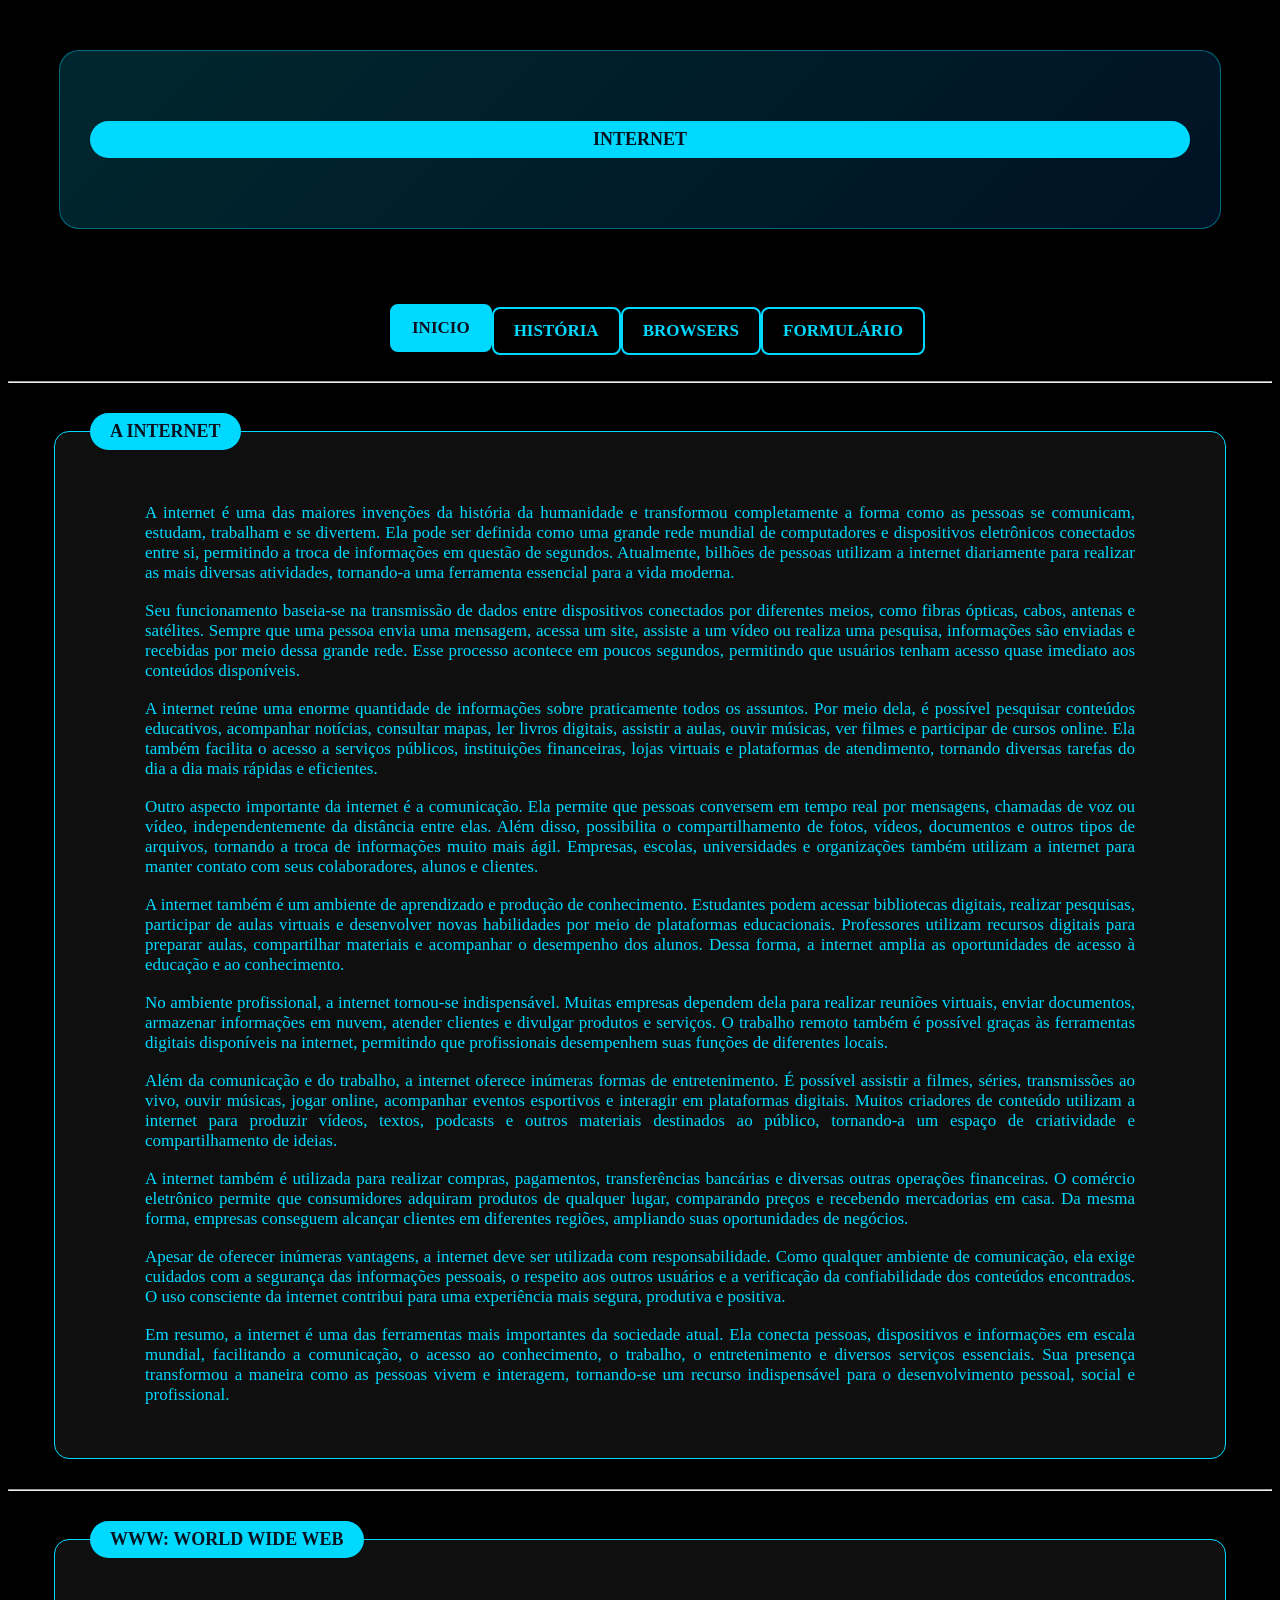
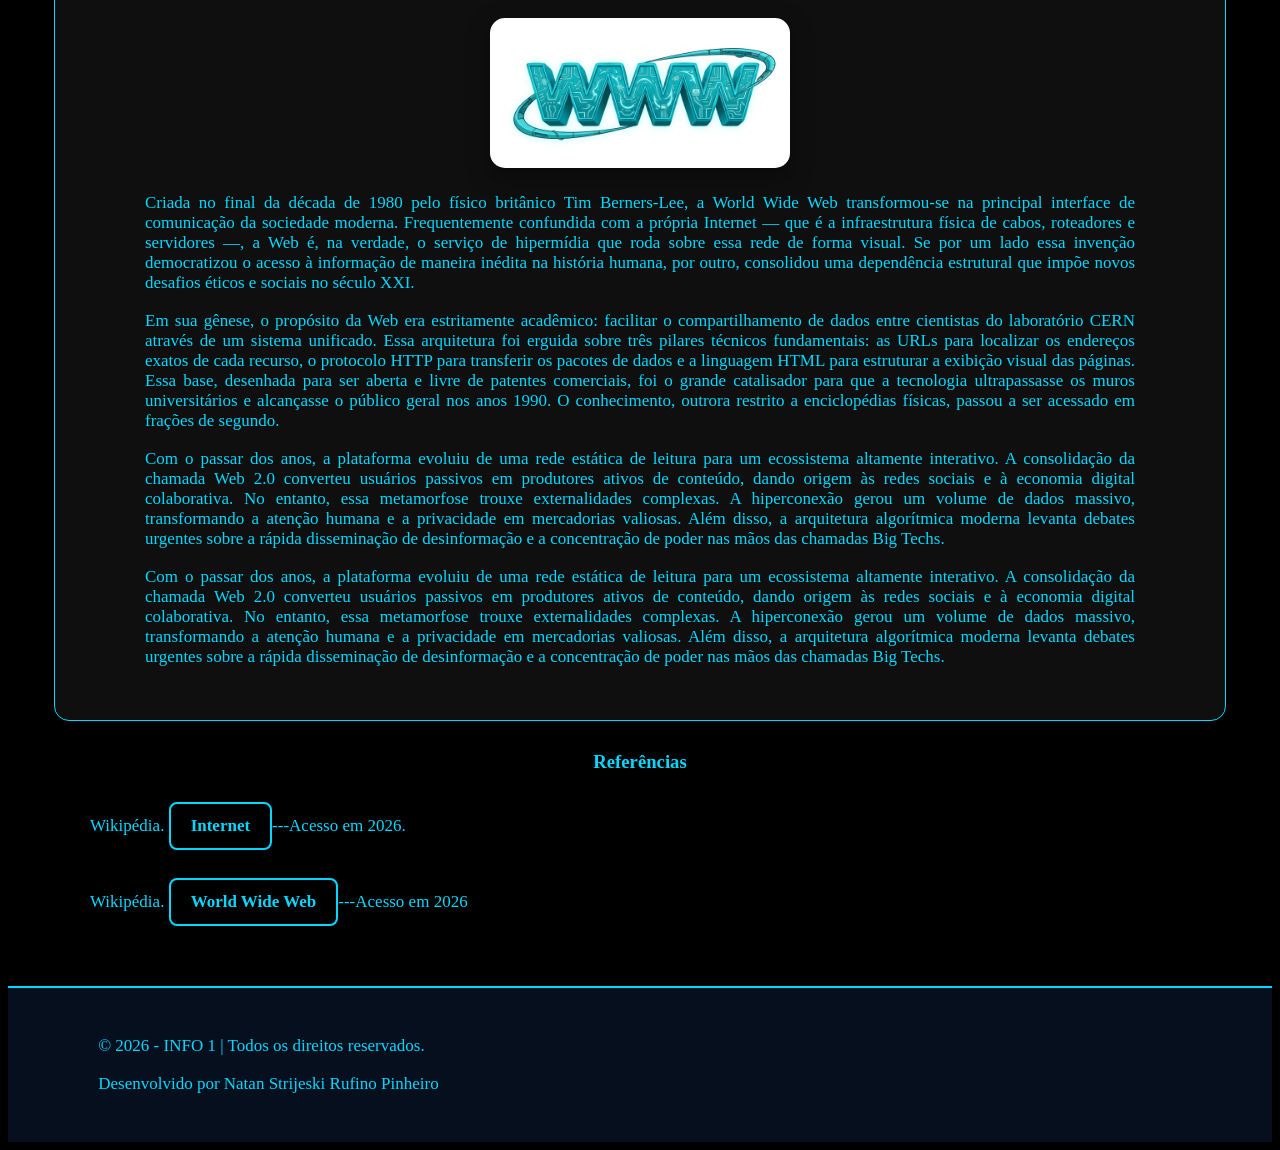
<file: index.html>
<!DOCTYPE html>
<html lang="pt-BR">

<head>
    <meta charset="UTF-8">
    <meta name="viewport" content="width=device-width, initial-scale=1.0">
    <title> O QUE É A INTERNET? </title>
    <link type='text/css' rel='stylesheet' href="style.css">
</head>

<body>
    <!DOCTYPE html>
    <html lang="pt-BR">

    <head>
        <meta charset="UTF-8">
        <meta name="viewport" content="width=device-width, initial-scale=1.0">

      
        <section class="hero">
            <legend> INTERNET </legend>
        </section>


        <div id="botoes">
        <p><a class=seleção href="index.html"> INICIO </a> </p>
        <p><a href="index_historia.html"> HISTÓRIA </a></p>
        <p><a href="index_browsers.html"> BROWSERS </a></p>
        <p><a href="index_forms.html"> FORMULÁRIO</a>
    </div>



            <hr>
        <fieldset>
            <legend> A INTERNET</legend>

            <p>
                A internet é uma das maiores invenções da história da humanidade e transformou completamente a forma
                como as
                pessoas se comunicam, estudam, trabalham e se divertem. Ela pode ser definida como uma grande rede
                mundial de
                computadores e dispositivos eletrônicos conectados entre si, permitindo a troca de informações em
                questão de
                segundos. Atualmente, bilhões de pessoas utilizam a internet diariamente para realizar as mais diversas
                atividades, tornando-a uma ferramenta essencial para a vida moderna.
            </p>

            <p>
                Seu funcionamento baseia-se na transmissão de dados entre dispositivos conectados por diferentes meios,
                como
                fibras ópticas, cabos, antenas e satélites. Sempre que uma pessoa envia uma mensagem, acessa um site,
                assiste a
                um vídeo ou realiza uma pesquisa, informações são enviadas e recebidas por meio dessa grande rede. Esse
                processo
                acontece em poucos segundos, permitindo que usuários tenham acesso quase imediato aos conteúdos
                disponíveis.
            </p>

            <p>
                A internet reúne uma enorme quantidade de informações sobre praticamente todos os assuntos. Por meio
                dela, é
                possível pesquisar conteúdos educativos, acompanhar notícias, consultar mapas, ler livros digitais,
                assistir a
                aulas, ouvir músicas, ver filmes e participar de cursos online. Ela também facilita o acesso a serviços
                públicos, instituições financeiras, lojas virtuais e plataformas de atendimento, tornando diversas
                tarefas do
                dia a dia mais rápidas e eficientes.
            </p>

            <p>
                Outro aspecto importante da internet é a comunicação. Ela permite que pessoas conversem em tempo real
                por
                mensagens, chamadas de voz ou vídeo, independentemente da distância entre elas. Além disso, possibilita
                o
                compartilhamento de fotos, vídeos, documentos e outros tipos de arquivos, tornando a troca de
                informações muito
                mais ágil. Empresas, escolas, universidades e organizações também utilizam a internet para manter
                contato com
                seus colaboradores, alunos e clientes.
            </p>

            <p>
                A internet também é um ambiente de aprendizado e produção de conhecimento. Estudantes podem acessar
                bibliotecas
                digitais, realizar pesquisas, participar de aulas virtuais e desenvolver novas habilidades por meio de
                plataformas educacionais. Professores utilizam recursos digitais para preparar aulas, compartilhar
                materiais e
                acompanhar o desempenho dos alunos. Dessa forma, a internet amplia as oportunidades de acesso à educação
                e ao
                conhecimento.
            </p>

            <p>
                No ambiente profissional, a internet tornou-se indispensável. Muitas empresas dependem dela para
                realizar
                reuniões virtuais, enviar documentos, armazenar informações em nuvem, atender clientes e divulgar
                produtos e
                serviços. O trabalho remoto também é possível graças às ferramentas digitais disponíveis na internet,
                permitindo
                que profissionais desempenhem suas funções de diferentes locais.
            </p>
            <p>
                Além da comunicação e do trabalho, a internet oferece inúmeras formas de entretenimento. É possível
                assistir a
                filmes, séries, transmissões ao vivo, ouvir músicas, jogar online, acompanhar eventos esportivos e
                interagir em
                plataformas digitais. Muitos criadores de conteúdo utilizam a internet para produzir vídeos, textos,
                podcasts e
                outros materiais destinados ao público, tornando-a um espaço de criatividade e compartilhamento de
                ideias.
            </p>

            <p>
                A internet também é utilizada para realizar compras, pagamentos, transferências bancárias e diversas
                outras
                operações financeiras. O comércio eletrônico permite que consumidores adquiram produtos de qualquer
                lugar,
                comparando preços e recebendo mercadorias em casa. Da mesma forma, empresas conseguem alcançar clientes
                em
                diferentes regiões, ampliando suas oportunidades de negócios.
            </p>
            <p>
                Apesar de oferecer inúmeras vantagens, a internet deve ser utilizada com responsabilidade. Como qualquer
                ambiente
                de comunicação, ela exige cuidados com a segurança das informações pessoais, o respeito aos outros
                usuários e a
                verificação da confiabilidade dos conteúdos encontrados. O uso consciente da internet contribui para uma
                experiência mais segura, produtiva e positiva.
            </p>
            <p>
                Em resumo, a internet é uma das ferramentas mais importantes da sociedade atual. Ela conecta pessoas,
                dispositivos e informações em escala mundial, facilitando a comunicação, o acesso ao conhecimento, o
                trabalho, o
                entretenimento e diversos serviços essenciais. Sua presença transformou a maneira como as pessoas vivem
                e
                interagem, tornando-se um recurso indispensável para o desenvolvimento pessoal, social e profissional.
            </p>
        </fieldset>
       
            <hr>
        <fieldset>
            <legend>WWW: WORLD WIDE WEB</legend>
        <p> <img src="imagens/www.jpg" width="300" height="250" </center> </p>

        <p>
            Criada no final da década de 1980 pelo físico britânico Tim Berners-Lee, a World Wide Web transformou-se na principal interface de comunicação da sociedade moderna. Frequentemente confundida com a própria Internet — que é a infraestrutura física de cabos, roteadores e servidores —, a Web é, na verdade, o serviço de hipermídia que roda sobre essa rede de forma visual. Se por um lado essa invenção democratizou o acesso à informação de maneira inédita na história humana, por outro, consolidou uma dependência estrutural que impõe novos desafios éticos e sociais no século XXI.
        </p>

        <p>
            Em sua gênese, o propósito da Web era estritamente acadêmico: facilitar o compartilhamento de dados entre cientistas do laboratório CERN através de um sistema unificado. Essa arquitetura foi erguida sobre três pilares técnicos fundamentais: as URLs para localizar os endereços exatos de cada recurso, o protocolo HTTP para transferir os pacotes de dados e a linguagem HTML para estruturar a exibição visual das páginas. Essa base, desenhada para ser aberta e livre de patentes comerciais, foi o grande catalisador para que a tecnologia ultrapassasse os muros universitários e alcançasse o público geral nos anos 1990. O conhecimento, outrora restrito a enciclopédias físicas, passou a ser acessado em frações de segundo.
        </p>

        <p>
            Com o passar dos anos, a plataforma evoluiu de uma rede estática de leitura para um ecossistema altamente interativo. A consolidação da chamada Web 2.0 converteu usuários passivos em produtores ativos de conteúdo, dando origem às redes sociais e à economia digital colaborativa. No entanto, essa metamorfose trouxe externalidades complexas. A hiperconexão gerou um volume de dados massivo, transformando a atenção humana e a privacidade em mercadorias valiosas. Além disso, a arquitetura algorítmica moderna levanta debates urgentes sobre a rápida disseminação de desinformação e a concentração de poder nas mãos das chamadas Big Techs.
        </p>

    <p>
    Com o passar dos anos, a plataforma evoluiu de uma rede estática de leitura para um ecossistema altamente interativo. A consolidação da chamada Web 2.0 converteu usuários passivos em produtores ativos de conteúdo, dando origem às redes sociais e à economia digital colaborativa. No entanto, essa metamorfose trouxe externalidades complexas. A hiperconexão gerou um volume de dados massivo, transformando a atenção humana e a privacidade em mercadorias valiosas. Além disso, a arquitetura algorítmica moderna levanta debates urgentes sobre a rápida disseminação de desinformação e a concentração de poder nas mãos das chamadas Big Techs.
    </p>

        </fieldset>
        <h3>Referências</h3>

        <p>Wikipédia. <a href="https://pt.wikipedia.org/wiki/Internet" target="_blank">Internet</a>---Acesso em 2026. </p>
        <p> Wikipédia. <a href="https://pt.wikipedia.org/wiki/World_Wide_Web" target="_blank"> World Wide Web</a>---Acesso em 2026 </p>

<footer>
    <p>© 2026 - INFO 1 | Todos os direitos reservados.</p>
    <p>Desenvolvido por Natan Strijeski Rufino Pinheiro</p>
</footer>

</body>
</html>
</file>
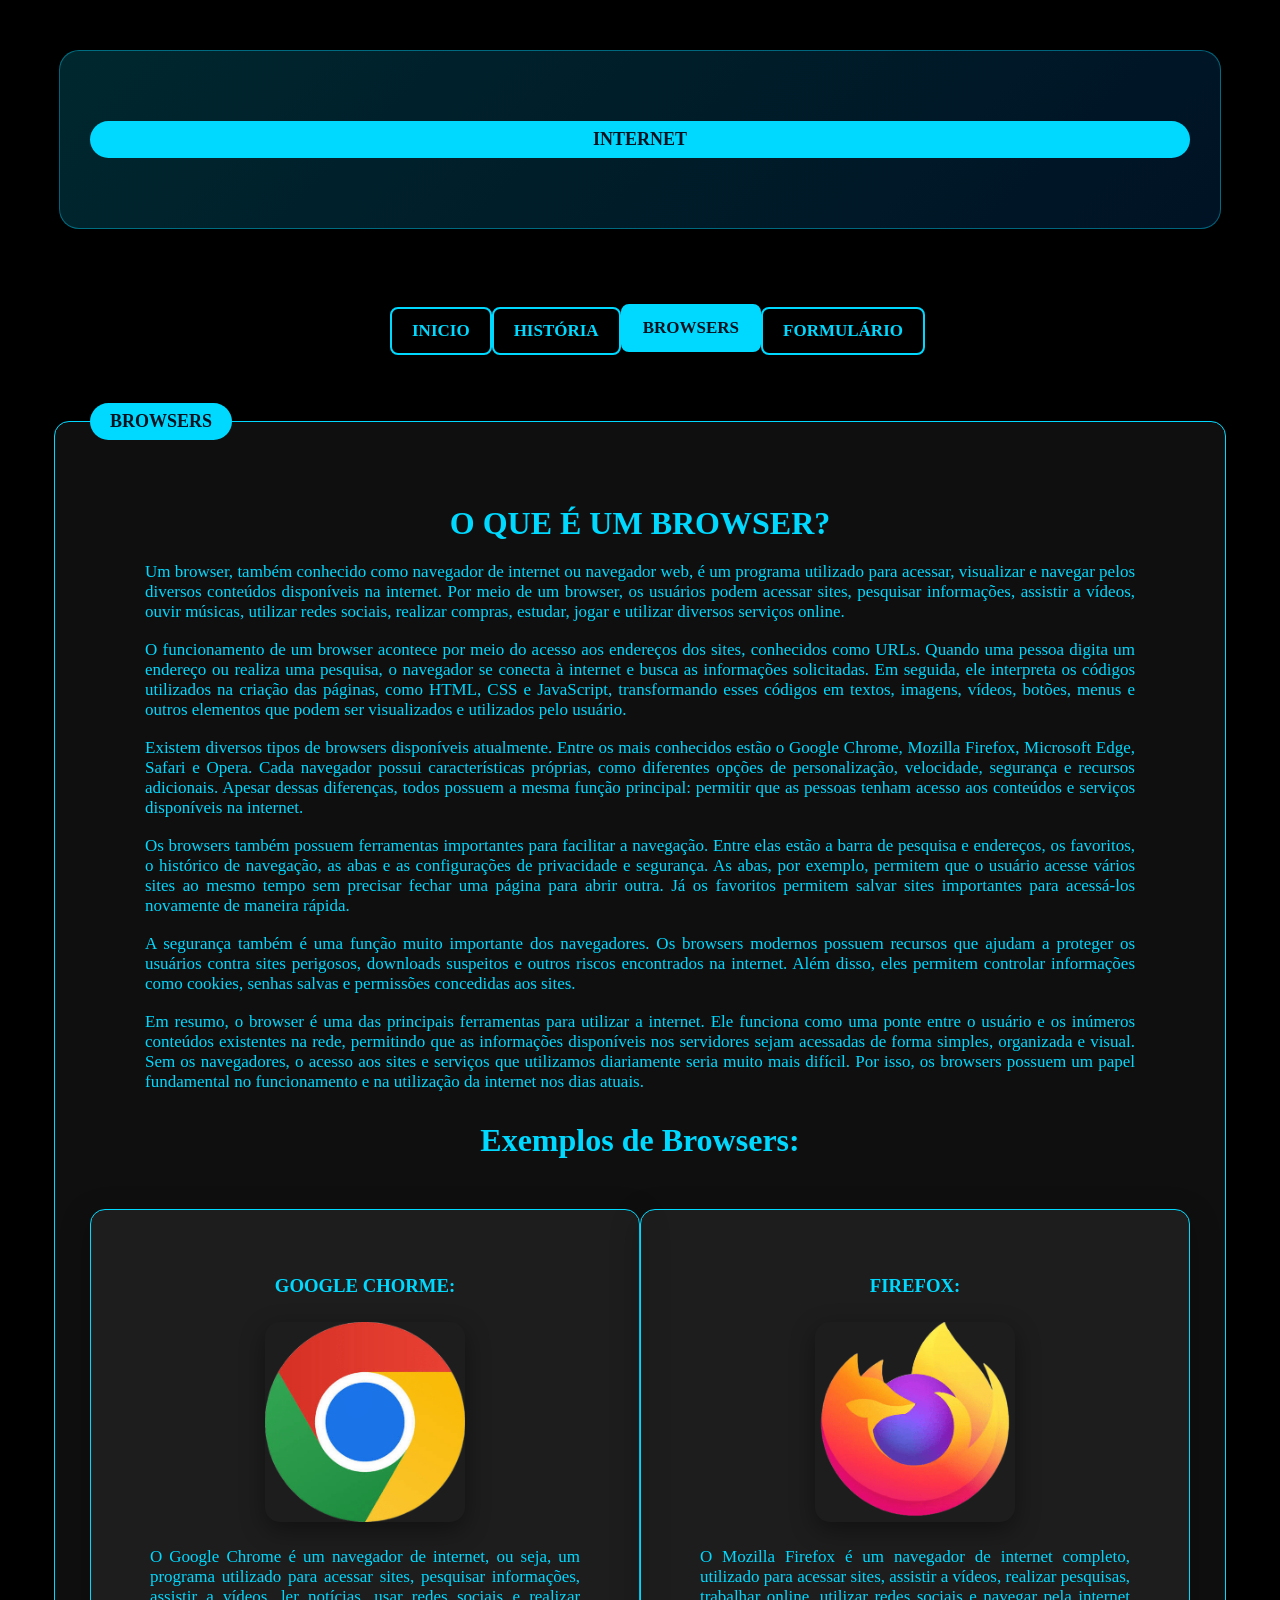
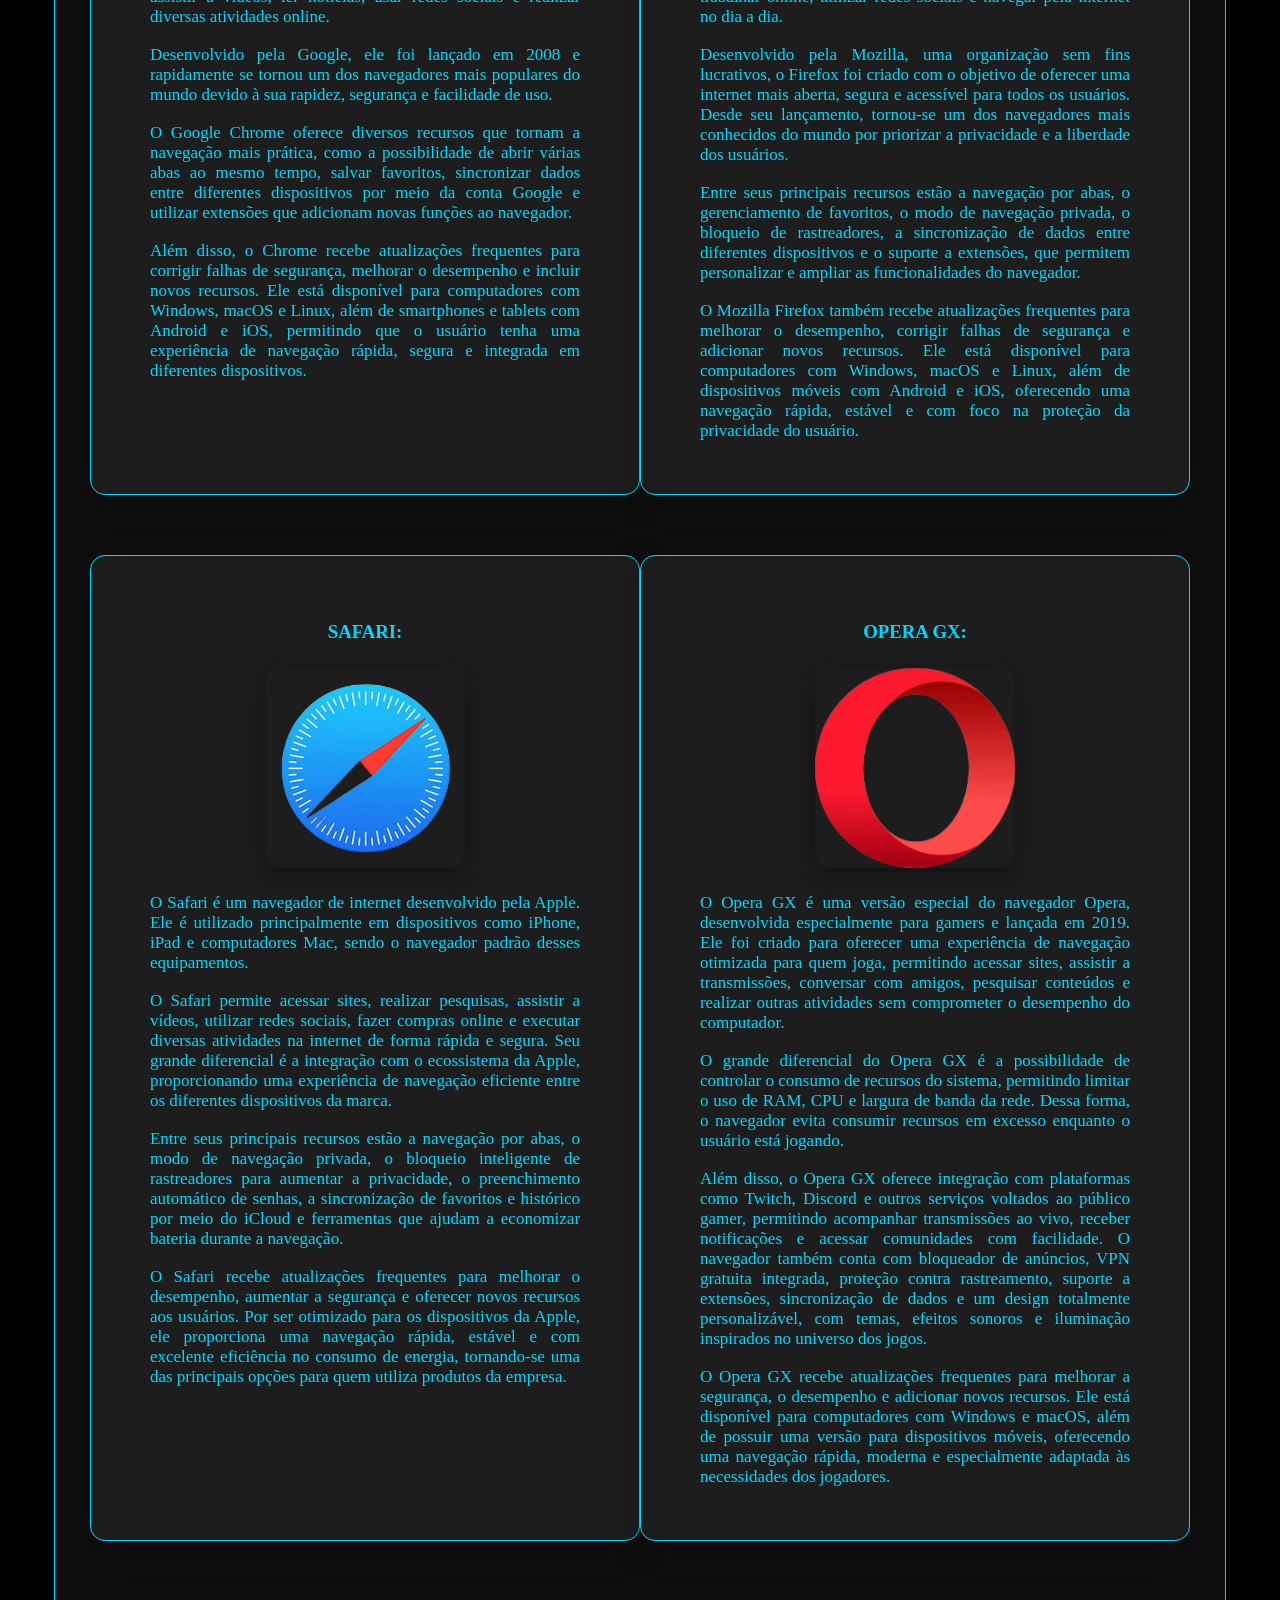
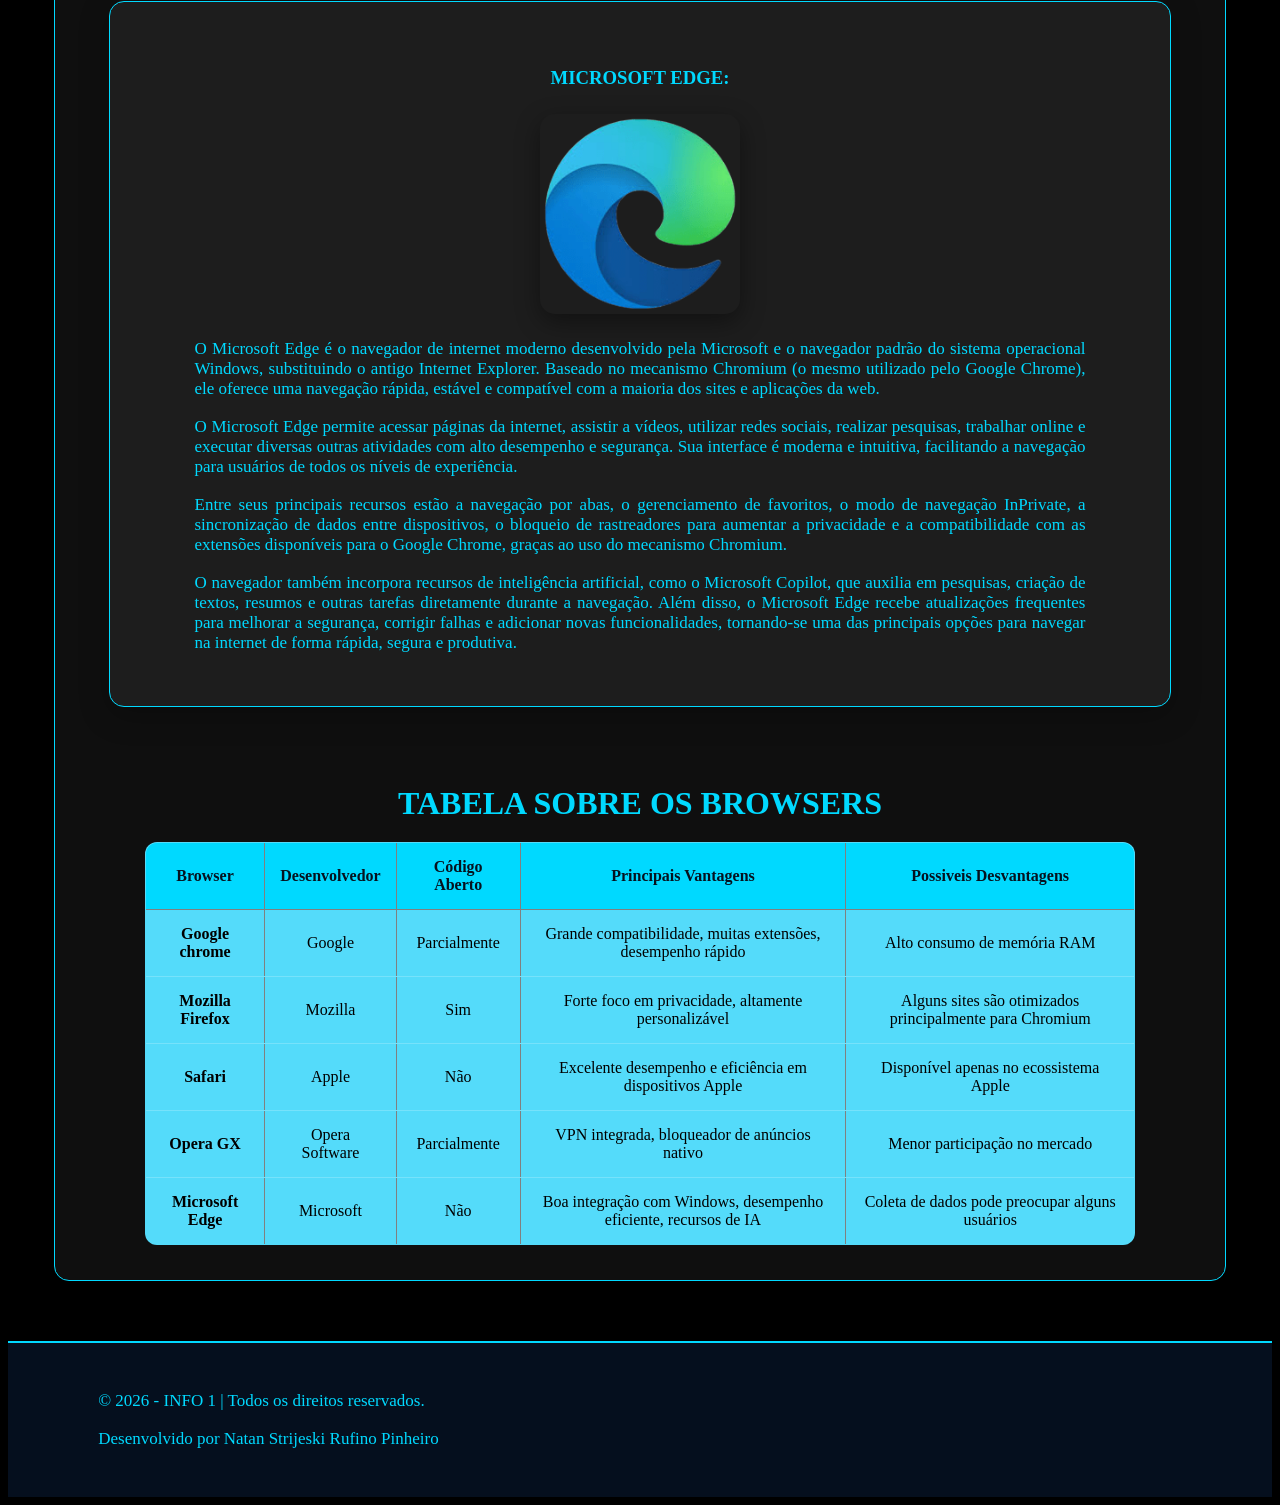
<file: index_browsers.html>
<!DOCTYPE html>
<html lang="pt-BR">

<head>
    <meta charset="UTF-8">
    <meta name="viewport" content="width=device-width, initial-scale=1.0">
    <title> Internet </title>
    <link type='text/css' rel='stylesheet' href="style.css">
</head>

<body>


    <section class="hero">
        <legend> INTERNET</legend>
    </section>


    <div id="botoes">
        <p><a href="index.html"> INICIO </a> </p>
        <p><a href="index_historia.html"> HISTÓRIA </a></p>
        <p><a class=seleção href="index_browsers.html"> BROWSERS </a></p>
        <p><a href="index_forms.html"> FORMULÁRIO</a>
    </div>

    <fieldset>
        <legend>BROWSERS</legend>

        <h1> O QUE É UM BROWSER?</h1>

        <p>
            Um browser, também conhecido como navegador de internet ou navegador web, é um programa utilizado para
            acessar, visualizar e navegar pelos diversos conteúdos disponíveis na internet. Por meio de um browser, os
            usuários podem acessar sites, pesquisar informações, assistir a vídeos, ouvir músicas, utilizar redes
            sociais, realizar compras, estudar, jogar e utilizar diversos serviços online.
        </p>

        <p>
            O funcionamento de um browser acontece por meio do acesso aos endereços dos sites, conhecidos como URLs.
            Quando uma pessoa digita um endereço ou realiza uma pesquisa, o navegador se conecta à internet e busca as
            informações solicitadas. Em seguida, ele interpreta os códigos utilizados na criação das páginas, como HTML,
            CSS e JavaScript, transformando esses códigos em textos, imagens, vídeos, botões, menus e outros elementos
            que podem ser visualizados e utilizados pelo usuário.
        </p>

        <p>
            Existem diversos tipos de browsers disponíveis atualmente. Entre os mais conhecidos estão o Google Chrome,
            Mozilla Firefox, Microsoft Edge, Safari e Opera. Cada navegador possui características próprias, como
            diferentes opções de personalização, velocidade, segurança e recursos adicionais. Apesar dessas diferenças,
            todos possuem a mesma função principal: permitir que as pessoas tenham acesso aos conteúdos e serviços
            disponíveis na internet.
        </p>

        <p>
            Os browsers também possuem ferramentas importantes para facilitar a navegação. Entre elas estão a barra de
            pesquisa e endereços, os favoritos, o histórico de navegação, as abas e as configurações de privacidade e
            segurança. As abas, por exemplo, permitem que o usuário acesse vários sites ao mesmo tempo sem precisar
            fechar uma página para abrir outra. Já os favoritos permitem salvar sites importantes para acessá-los
            novamente de maneira rápida.
        </p>

        <p>
            A segurança também é uma função muito importante dos navegadores. Os browsers modernos possuem recursos que
            ajudam a proteger os usuários contra sites perigosos, downloads suspeitos e outros riscos encontrados na
            internet. Além disso, eles permitem controlar informações como cookies, senhas salvas e permissões
            concedidas aos sites.
        </p>

        <p>
            Em resumo, o browser é uma das principais ferramentas para utilizar a internet. Ele funciona como uma ponte
            entre o usuário e os inúmeros conteúdos existentes na rede, permitindo que as informações disponíveis nos
            servidores sejam acessadas de forma simples, organizada e visual. Sem os navegadores, o acesso aos sites e
            serviços que utilizamos diariamente seria muito mais difícil. Por isso, os browsers possuem um papel
            fundamental no funcionamento e na utilização da internet nos dias atuais.
        </p>
        <h1> Exemplos de Browsers:</h1>

        <div class="cards">
            <fieldset>
                <h3> GOOGLE CHORME:</h3>

                <p> <img src="imagens/chrome.png" width="200" height="200"> </img> </p>

                <p>
                    O Google Chrome é um navegador de internet, ou seja, um programa utilizado para acessar sites,
                    pesquisar
                    informações, assistir a vídeos, ler notícias, usar redes sociais e realizar diversas atividades
                    online.
                    <br>
                <p>
                    Desenvolvido pela Google, ele foi lançado em 2008 e rapidamente se tornou um dos navegadores mais
                    populares
                    do mundo devido à sua rapidez, segurança e facilidade de uso.
                </p>

                <p>
                    O Google Chrome oferece diversos recursos que tornam a navegação mais prática, como a possibilidade
                    de abrir
                    várias abas ao mesmo tempo, salvar favoritos, sincronizar dados entre diferentes dispositivos por
                    meio da
                    conta Google e utilizar extensões que adicionam novas funções ao navegador.
                </p>
                <p>
                    Além disso, o Chrome recebe atualizações frequentes para corrigir falhas de segurança, melhorar o
                    desempenho
                    e incluir novos recursos. Ele está disponível para computadores com Windows, macOS e Linux, além de
                    smartphones e tablets com Android e iOS, permitindo que o usuário tenha uma experiência de navegação
                    rápida,
                    segura e integrada em diferentes dispositivos.

                </p>
            </fieldset>


            <fieldset>
                <h3> FIREFOX: </h3>

                <p> <img src="imagens/firefox.png" width="200" height="200"> </img> </p>
                <p>
                    O Mozilla Firefox é um navegador de internet completo, utilizado para acessar sites, assistir a
                    vídeos,
                    realizar pesquisas, trabalhar online, utilizar redes sociais e navegar pela internet no dia a dia.
                </p>
                <p>
                    Desenvolvido pela Mozilla, uma organização sem fins lucrativos, o Firefox foi criado com o objetivo
                    de
                    oferecer uma internet mais aberta, segura e acessível para todos os usuários. Desde seu lançamento,
                    tornou-se um dos navegadores mais conhecidos do mundo por priorizar a privacidade e a liberdade dos
                    usuários.</p>
                <p>
                    Entre seus principais recursos estão a navegação por abas, o gerenciamento de favoritos, o modo de
                    navegação
                    privada, o bloqueio de rastreadores, a sincronização de dados entre diferentes dispositivos e o
                    suporte a
                    extensões, que permitem personalizar e ampliar as funcionalidades do navegador.</p>
                <p>
                    O Mozilla Firefox também recebe atualizações frequentes para melhorar o desempenho, corrigir falhas
                    de
                    segurança e adicionar novos recursos. Ele está disponível para computadores com Windows, macOS e
                    Linux, além
                    de dispositivos móveis com Android e iOS, oferecendo uma navegação rápida, estável e com foco na
                    proteção da
                    privacidade do usuário.

                </p>
            </fieldset>
            </div>
            <div class="cards">
            <fieldset>
                <h3> SAFARI:</h3>

                <p> <img src="imagens/safari.png" width="200" height="200"> </img> </p>

                <p>
                    O Safari é um navegador de internet desenvolvido pela Apple. Ele é utilizado principalmente em
                    dispositivos
                    como iPhone, iPad e computadores Mac, sendo o navegador padrão desses equipamentos.
                <p>
                    O Safari permite acessar sites, realizar pesquisas, assistir a vídeos, utilizar redes sociais, fazer
                    compras
                    online e executar diversas atividades na internet de forma rápida e segura. Seu grande diferencial é
                    a
                    integração com o ecossistema da Apple, proporcionando uma experiência de navegação eficiente entre
                    os
                    diferentes dispositivos da marca.
                <p>
                    Entre seus principais recursos estão a navegação por abas, o modo de navegação privada, o bloqueio
                    inteligente de rastreadores para aumentar a privacidade, o preenchimento automático de senhas, a
                    sincronização de favoritos e histórico por meio do iCloud e ferramentas que ajudam a economizar
                    bateria
                    durante a navegação.
                <p>
                    O Safari recebe atualizações frequentes para melhorar o desempenho, aumentar a segurança e oferecer
                    novos
                    recursos aos usuários. Por ser otimizado para os dispositivos da Apple, ele proporciona uma
                    navegação
                    rápida, estável e com excelente eficiência no consumo de energia, tornando-se uma das principais
                    opções para
                    quem utiliza produtos da empresa.
                </p>
                </p>
            </fieldset>

            <fieldset>
                <h3> OPERA GX: </h3>

                <p> <img src="imagens/operaGX.png" width="200" height="200"> </img> </p>
                <p>
                    O Opera GX é uma versão especial do navegador Opera, desenvolvida especialmente para gamers e
                    lançada em
                    2019. Ele foi criado para oferecer uma experiência de navegação otimizada para quem joga, permitindo
                    acessar
                    sites, assistir a transmissões, conversar com amigos, pesquisar conteúdos e realizar outras
                    atividades sem
                    comprometer o desempenho do computador.
                <p>
                    O grande diferencial do Opera GX é a possibilidade de controlar o consumo de recursos do sistema,
                    permitindo
                    limitar o uso de RAM, CPU e largura de banda da rede. Dessa forma, o navegador evita consumir
                    recursos em
                    excesso enquanto o usuário está jogando.
                <p>
                    Além disso, o Opera GX oferece integração com plataformas como Twitch, Discord e outros serviços
                    voltados ao
                    público gamer, permitindo acompanhar transmissões ao vivo, receber notificações e acessar
                    comunidades com
                    facilidade. O navegador também conta com bloqueador de anúncios, VPN gratuita integrada, proteção
                    contra
                    rastreamento, suporte a extensões, sincronização de dados e um design totalmente personalizável, com
                    temas,
                    efeitos sonoros e iluminação inspirados no universo dos jogos.
                <p>
                    O Opera GX recebe atualizações frequentes para melhorar a segurança, o desempenho e adicionar novos
                    recursos. Ele está disponível para computadores com Windows e macOS, além de possuir uma versão para
                    dispositivos móveis, oferecendo uma navegação rápida, moderna e especialmente adaptada às
                    necessidades dos
                    jogadores.
                </p>
            </fieldset>
</div>
<div class="cards">
            <fieldset>
                <h3> MICROSOFT EDGE:</h3>

                <p><img src="imagens/Microsoft Edge.png" width="200" height="200"> </img> </p>

                <p>
                    O Microsoft Edge é o navegador de internet moderno desenvolvido pela Microsoft e o navegador padrão
                    do
                    sistema operacional Windows, substituindo o antigo Internet Explorer. Baseado no mecanismo Chromium
                    (o mesmo
                    utilizado pelo Google Chrome), ele oferece uma navegação rápida, estável e compatível com a maioria
                    dos
                    sites e aplicações da web.
                <p>
                    O Microsoft Edge permite acessar páginas da internet, assistir a vídeos, utilizar redes sociais,
                    realizar
                    pesquisas, trabalhar online e executar diversas outras atividades com alto desempenho e segurança.
                    Sua
                    interface é moderna e intuitiva, facilitando a navegação para usuários de todos os níveis de
                    experiência.
                <p>
                    Entre seus principais recursos estão a navegação por abas, o gerenciamento de favoritos, o modo de
                    navegação
                    InPrivate, a sincronização de dados entre dispositivos, o bloqueio de rastreadores para aumentar a
                    privacidade e a compatibilidade com as extensões disponíveis para o Google Chrome, graças ao uso do
                    mecanismo Chromium.
                <p>
                    O navegador também incorpora recursos de inteligência artificial, como o Microsoft Copilot, que
                    auxilia em
                    pesquisas, criação de textos, resumos e outras tarefas diretamente durante a navegação. Além disso,
                    o
                    Microsoft Edge recebe atualizações frequentes para melhorar a segurança, corrigir falhas e adicionar
                    novas
                    funcionalidades, tornando-se uma das principais opções para navegar na internet de forma rápida,
                    segura e
                    produtiva.
            </fieldset>
        </div>


        <br>

        <h1>TABELA SOBRE OS BROWSERS </h1>

        <table border="1" style="margin: auto;">
            <tr>
                <th> Browser</th>
                <th> Desenvolvedor</th>
                <th> Código Aberto</th>
                <th>Principais Vantagens</th>
                <th>Possiveis Desvantagens</th>
            </tr>
            <tr>
                <td> <b> Google chrome </td>
                <td> Google</td>
                <td>Parcialmente</td>
                <td>Grande compatibilidade, muitas extensões, desempenho rápido</td>
                <td>Alto consumo de memória RAM</td>
            </tr>
            <tr>
                <td> <b> Mozilla Firefox </td>
                <td> Mozilla </td>
                <td> Sim </td>
                <td> Forte foco em privacidade, altamente personalizável </td>
                <td>Alguns sites são otimizados principalmente para Chromium</td>
            </tr>
            <tr>
                <td> <b> Safari</td>
                <td> Apple </td>
                <td> Não </td>
                <td>Excelente desempenho e eficiência em dispositivos Apple</td>
                <td> Disponível apenas no ecossistema Apple </td>
            </tr>
            <tr>
                <td> <b> Opera GX </td>
                <td> Opera Software </td>
                <td> Parcialmente</td>
                <td>VPN integrada, bloqueador de anúncios nativo </td>
                <td> Menor participação no mercado </td>
            </tr>
            <tr>
                <td><b> Microsoft Edge</td>
                <td> Microsoft</td>
                <td> Não</td>
                <td> Boa integração com Windows, desempenho eficiente, recursos de IA </td>
                <td> Coleta de dados pode preocupar alguns usuários </td>
            </tr>
        </table>

    </fieldset>

    <footer>
        <p>© 2026 - INFO 1 | Todos os direitos reservados.</p>
        <p>Desenvolvido por Natan Strijeski Rufino Pinheiro</p>
    </footer>

</body>

</html>
</file>
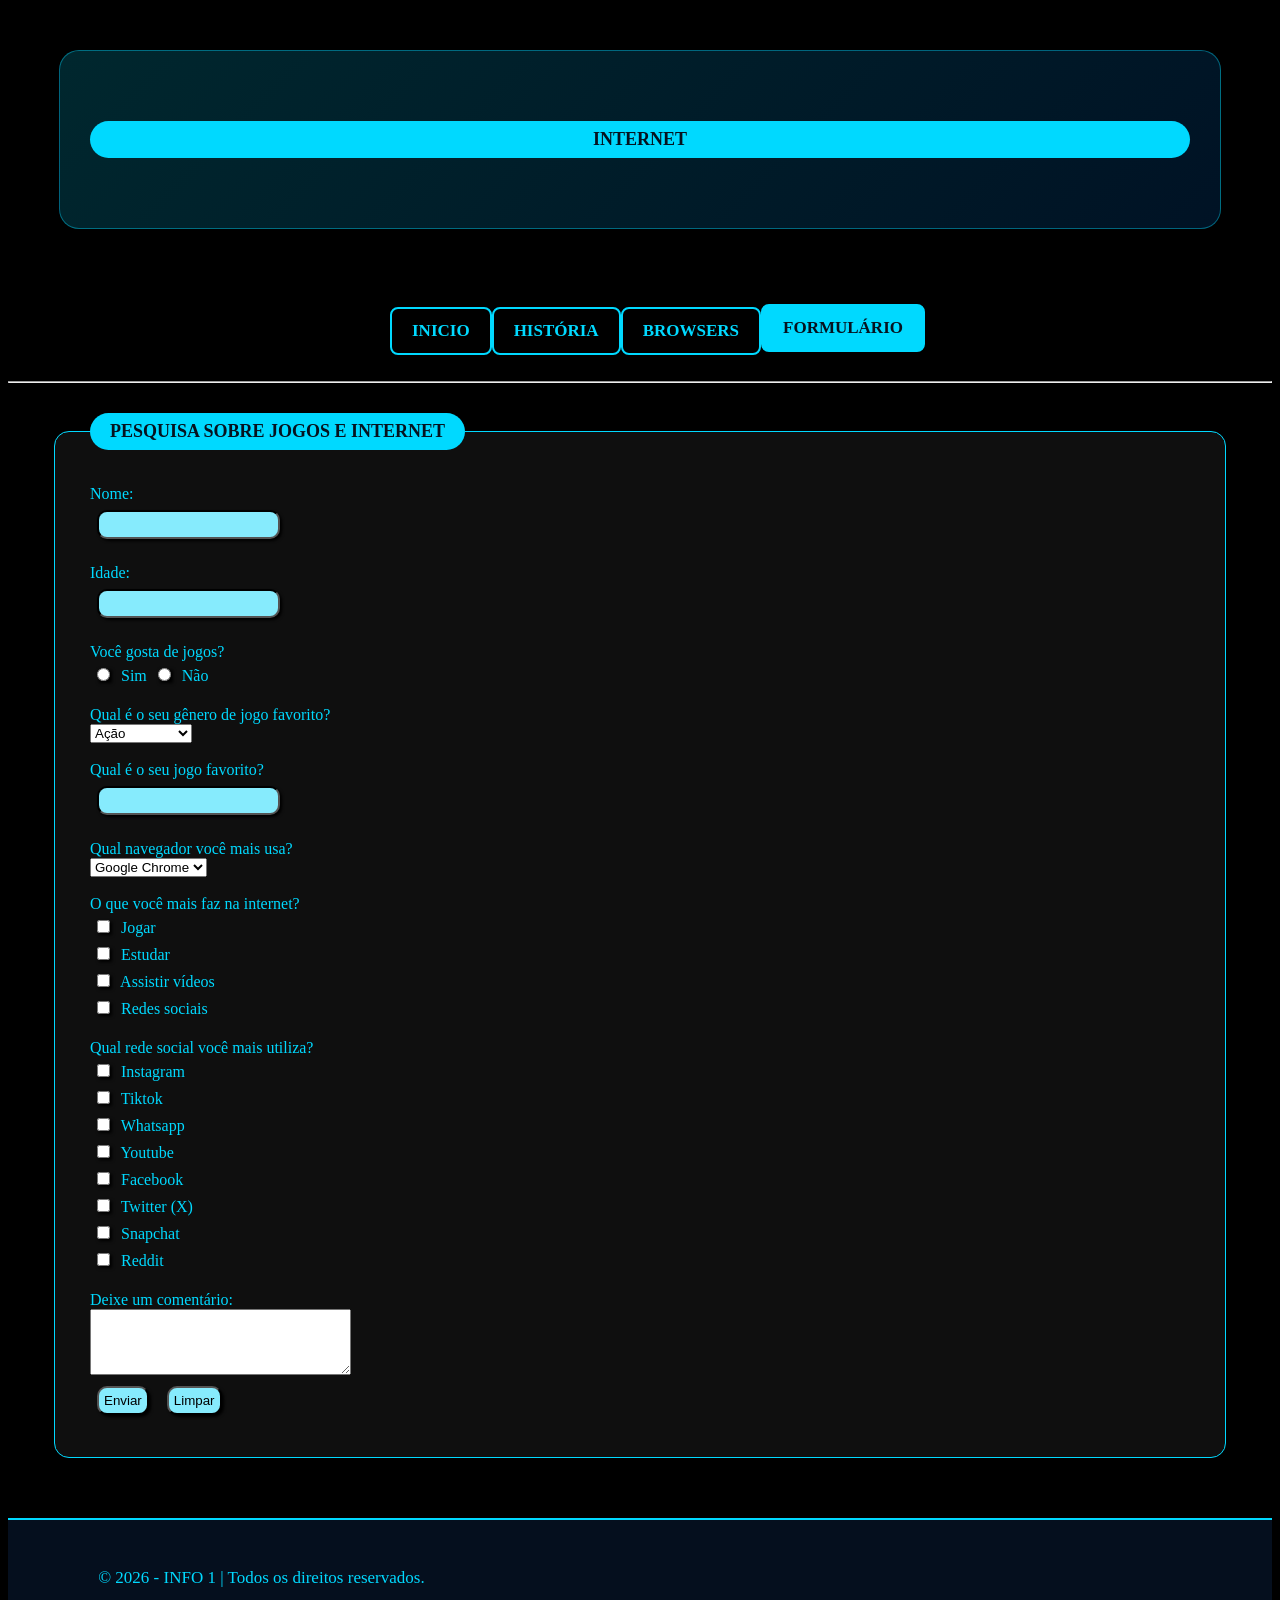
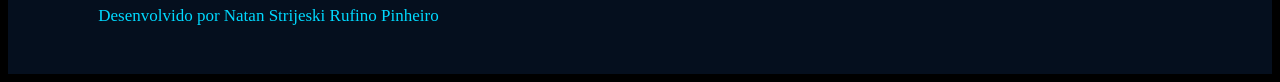
<file: index_forms.html>
<!DOCTYPE html>

<html lang="pt-BR">

<head>
    <meta charset="UTF-8">
    <title>Formulário - Jogos e Internet</title>
    <link type='text/css' rel='stylesheet' href="style.css">
</head>

<body>


    <section class="hero">
        <legend> INTERNET </legend>
    </section>

    <div id="botoes">
        <p><a href="index.html"> INICIO </a> </p>
        <p><a href="index_historia.html"> HISTÓRIA  </a></p>
        <p><a href="index_browsers.html"> BROWSERS </a></p>
        <p><a class=seleção href="index_forms.html"> FORMULÁRIO</a>
    </div>

        <hr>
    <fieldset>
        <legend>PESQUISA SOBRE JOGOS E INTERNET</legend>

        <form>

            <label>Nome:</label><br>
            <input type="text"><br><br>

            <label>Idade:</label><br>
            <input type="number"><br><br>

            <label>Você gosta de jogos?</label><br>
            <input type="radio" name="jogos"> Sim
            <input type="radio" name="jogos"> Não
            <br>

            <br> <label>Qual é o seu gênero de jogo favorito?</label><br>
            <select>
                <option> Ação </option>
                <option> Aventura </option>
                <option> Battle Royale </option>
                <option> Corrida </option>
                <option> Esporte </option>
                <option> Estratégia </option>
                <option> Luta </option>
                <option> MOBA </option>
                <option> Plataforma </option>
                <option> Puzzle </option>
                <option> RPG </option>
                <option> Simulação </option>
                <option> Survival </option>
                <option> Tiro </option>

            </select>
            <br>

            <br> <label>Qual é o seu jogo favorito?</label><br>
            <input type="text"><br><br>

            <label>Qual navegador você mais usa?</label><br>
            <select>
                <option>Google Chrome</option>
                <option>Microsoft Edge</option>
                <option>Mozilla Firefox</option>
                <option>Safari</option>
                <option>Opera GX</option>
            </select>
            </br>

            <br> <label>O que você mais faz na internet?</label><br>
            <input type="checkbox"> Jogar<br>
            <input type="checkbox"> Estudar<br>
            <input type="checkbox"> Assistir vídeos<br>
            <input type="checkbox"> Redes sociais <br>

            <br> <label> Qual rede social você mais utiliza? </label> <br>
            <input type="checkbox"> Instagram <br>
            <input type="checkbox"> Tiktok <br>
            <input type="checkbox"> Whatsapp <br>
            <input type="checkbox"> Youtube <br>
            <input type="checkbox"> Facebook <br>
            <input type="checkbox"> Twitter (X) <br>
            <input type="checkbox"> Snapchat <br>
            <input type="checkbox"> Reddit <br>


            <br><label>Deixe um comentário:</label><br>
            <textarea rows="4" cols="30"></textarea>
            <br>

            <input type="submit" value="Enviar">
            <input type="reset" value="Limpar">
        </form>
    </fieldset>

    <footer>
    <p>© 2026 - INFO 1 | Todos os direitos reservados.</p>
    <p>Desenvolvido por Natan Strijeski Rufino Pinheiro</p>
</footer>

</body>

</html>
</file>
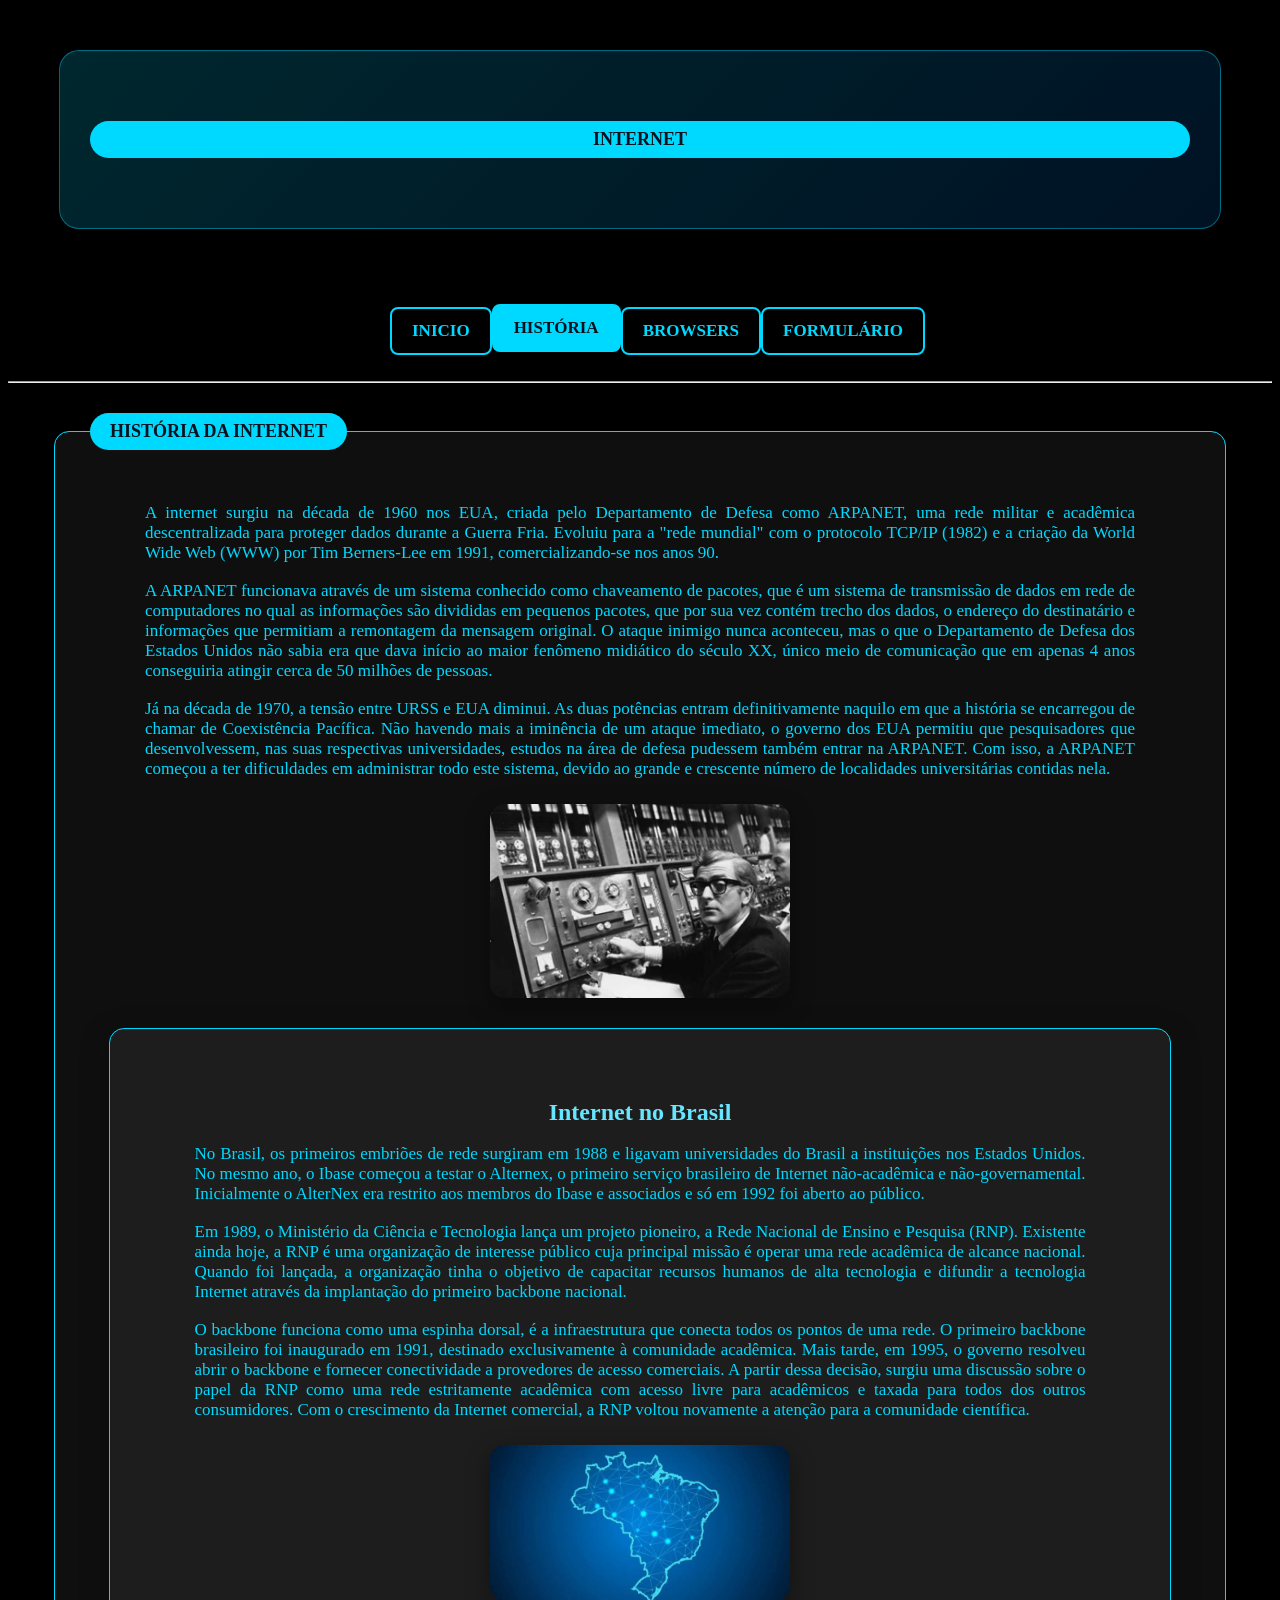
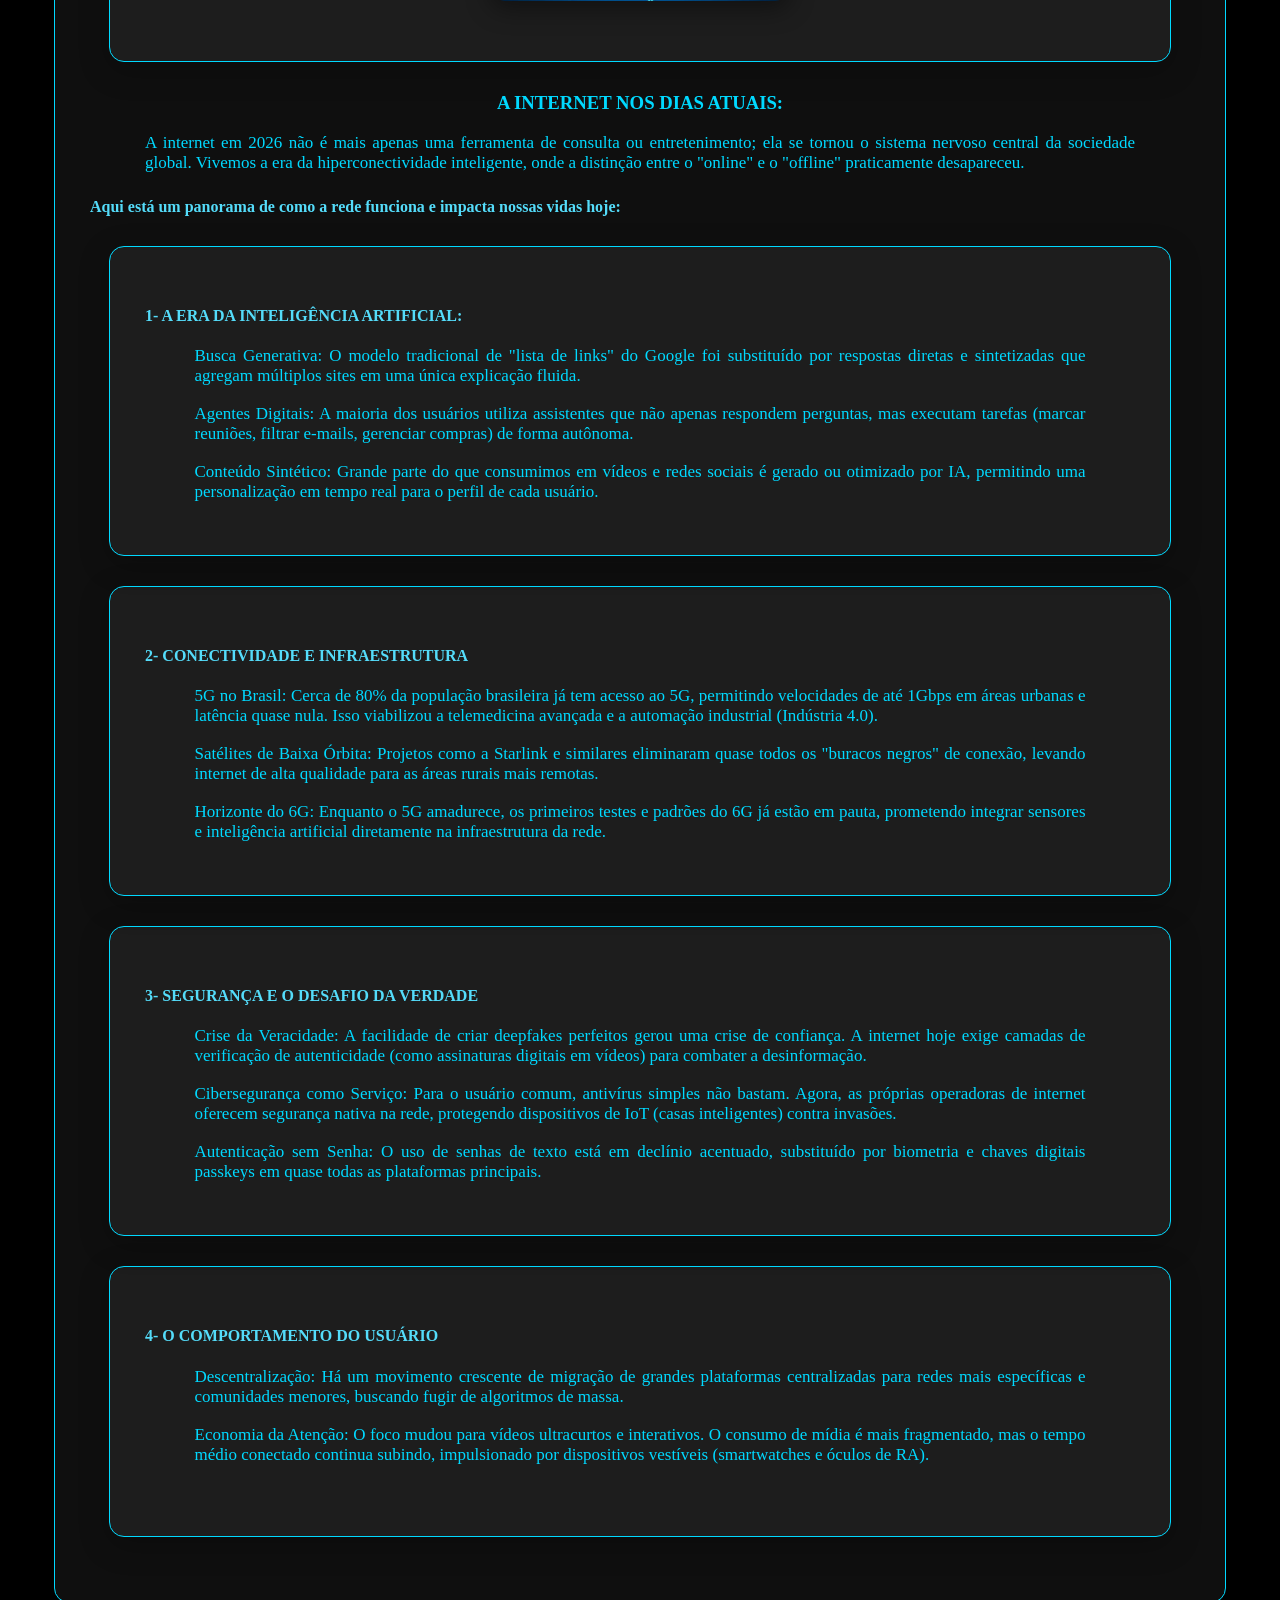
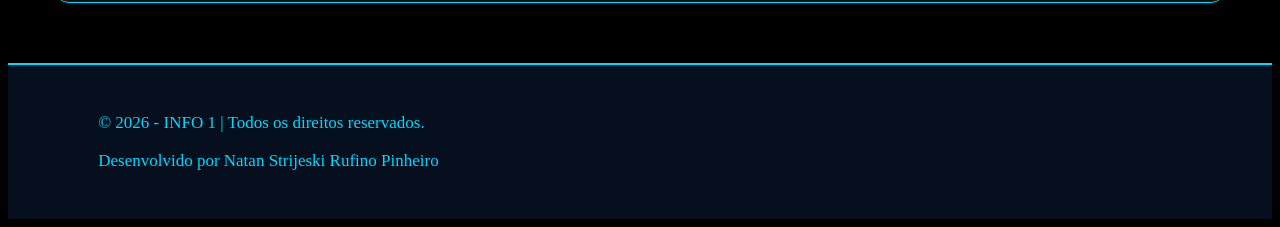
<file: index_historia.html>
<!DOCTYPE html>
<html lang="pt-BR">

<head>
  <meta charset="UTF-8">
  <meta name="viewport" content="width=device-width, initial-scale=1.0">
  <title> Internet </title>
  <link type='text/css' rel='stylesheet' href="style.css">
</head>

<body>


  <section class="hero">
    <legend> INTERNET </legend>
  </section>

  <div id="botoes">
        <p><a href="index.html"> INICIO </a> </p>
        <p><a class=seleção href="index_historia.html"> HISTÓRIA </a></p>
        <p><a href="index_browsers.html"> BROWSERS </a></p>
        <p><a href="index_forms.html"> FORMULÁRIO</a>
    </div>



    <hr>
  <fieldset>
    <legend>HISTÓRIA DA INTERNET</legend>
    <p>
      A internet surgiu na década de 1960 nos EUA, criada pelo Departamento de Defesa como ARPANET, uma rede
      militar e
      acadêmica descentralizada para proteger dados durante a Guerra Fria. Evoluiu para a "rede mundial" com o
      protocolo TCP/IP (1982) e a criação da World Wide Web (WWW) por Tim Berners-Lee em 1991, comercializando-se
      nos
      anos 90.
    </p>

    <p>
      A ARPANET funcionava através de um sistema conhecido como chaveamento de pacotes, que é um sistema de
      transmissão de dados em rede de computadores no qual as informações são divididas em pequenos pacotes, que
      por
      sua vez contém trecho dos dados, o endereço do destinatário e informações que permitiam a remontagem da
      mensagem

      original. O ataque inimigo nunca aconteceu, mas o que o Departamento de Defesa dos Estados Unidos não sabia
      era
      que dava início ao maior fenômeno midiático do século XX, único meio de comunicação que em apenas 4 anos
      conseguiria atingir cerca de 50 milhões de pessoas.
    </p>

    <p>
      Já na década de 1970, a tensão entre URSS e EUA diminui. As duas potências entram definitivamente
      naquilo em que a história se encarregou de chamar de Coexistência Pacífica. Não havendo mais a iminência de
      um ataque imediato, o governo dos EUA permitiu que pesquisadores que desenvolvessem, nas suas respectivas
      universidades, estudos na área de defesa pudessem também entrar na ARPANET. Com isso, a ARPANET começou a
      ter dificuldades em administrar todo este sistema, devido ao grande e crescente número de localidades
      universitárias contidas nela.
    </p>

          <p><img src="imagens/internet.jpg" width="300" height=" 200"> </img> </p>

          <fieldset>
    <h2>
      Internet no Brasil
    </h2>

    <p>
      No Brasil, os primeiros embriões de rede surgiram em 1988 e ligavam universidades do Brasil a
      instituições nos Estados Unidos. No mesmo ano, o Ibase começou a testar o Alternex, o primeiro serviço
      brasileiro de Internet não-acadêmica e não-governamental. Inicialmente o AlterNex era restrito aos membros
      do Ibase e associados e só em 1992 foi aberto ao público.
    </p>

    <p> Em 1989, o Ministério da Ciência e Tecnologia lança um projeto pioneiro, a Rede Nacional de Ensino e
      Pesquisa (RNP). Existente ainda hoje, a RNP é uma organização de interesse público cuja principal missão é
      operar uma rede acadêmica de alcance nacional. Quando foi lançada, a organização tinha o objetivo de
      capacitar recursos humanos de alta tecnologia e difundir a tecnologia Internet através da implantação do
      primeiro backbone nacional. </p>

    <p>
      O backbone funciona como uma espinha dorsal, é a infraestrutura que conecta todos os pontos de uma
      rede. O
      primeiro backbone brasileiro foi inaugurado em 1991, destinado exclusivamente à comunidade acadêmica. Mais
      tarde, em 1995, o governo resolveu abrir o backbone e fornecer conectividade a provedores de acesso
      comerciais. A partir dessa decisão, surgiu uma discussão sobre o papel da RNP como uma rede estritamente
      acadêmica com acesso livre para acadêmicos e taxada para todos dos outros consumidores. Com o crescimento da
      Internet comercial, a RNP voltou novamente a atenção para a comunidade científica.
    </p>
     
    <p><img src="imagens/InternetNoBrasil.jpg" width= "300" height = "200" </img> </p>

    </fieldset>
    <h3>
    
      A INTERNET NOS DIAS ATUAIS:
    </h3>

    <p>
      A internet em 2026 não é mais apenas uma ferramenta de consulta ou entretenimento; ela se tornou o sistema nervoso
      central da sociedade global. Vivemos a era da hiperconectividade inteligente, onde a distinção entre o "online" e
      o
      "offline" praticamente desapareceu.
    </p>

    <h4>
      Aqui está um panorama de como a rede funciona e impacta nossas vidas hoje:
    </h4>
<fieldset>
    <h4> 1- A ERA DA INTELIGÊNCIA ARTIFICIAL:</h4>

    <p>
      Busca Generativa: O modelo tradicional de "lista de links" do Google foi substituído por respostas diretas e
      sintetizadas que agregam múltiplos sites em uma única explicação fluida.

    </p>
      
    <p>
      Agentes Digitais: A maioria dos usuários utiliza assistentes que não apenas respondem perguntas, mas executam
      tarefas (marcar reuniões, filtrar e-mails, gerenciar compras) de forma autônoma.

    </p>
    <p>
      Conteúdo Sintético: Grande parte do que consumimos em vídeos e redes sociais é gerado ou otimizado por IA,
      permitindo uma personalização em tempo real para o perfil de cada usuário.

    </p>

    </fieldset>
    <fieldset>
    <h4> 2- CONECTIVIDADE E INFRAESTRUTURA </h4>

    <p>
      5G no Brasil: Cerca de 80% da população brasileira já tem acesso ao 5G, permitindo velocidades de até 1Gbps em
      áreas
      urbanas e latência quase nula. Isso viabilizou a telemedicina avançada e a automação industrial (Indústria 4.0).

    </p>

    <p>
      Satélites de Baixa Órbita: Projetos como a Starlink e similares eliminaram quase todos os "buracos negros" de
      conexão, levando internet de alta qualidade para as áreas rurais mais remotas.
    </p>

    <p>
      Horizonte do 6G: Enquanto o 5G amadurece, os primeiros testes e padrões do 6G já estão em pauta, prometendo
      integrar
      sensores e inteligência artificial diretamente na infraestrutura da rede.

    </p>
    </fieldset>
    <fieldset>

    
    <h4> 3- SEGURANÇA E O DESAFIO DA VERDADE </h4>

    <p>
      Crise da Veracidade: A facilidade de criar deepfakes perfeitos gerou uma crise de confiança. A internet hoje exige
      camadas de verificação de autenticidade (como assinaturas digitais em vídeos) para combater a desinformação.
    </p>

    <p>
      Cibersegurança como Serviço: Para o usuário comum, antivírus simples não bastam. Agora, as próprias operadoras de
      internet oferecem segurança nativa na rede, protegendo dispositivos de IoT (casas inteligentes) contra invasões.
    </p>

    <p>
      Autenticação sem Senha: O uso de senhas de texto está em declínio acentuado, substituído por biometria e chaves
      digitais passkeys em quase todas as plataformas principais.
    </p>

    </fieldset>
    
    <fieldset>
    <h4> 4- O COMPORTAMENTO DO USUÁRIO</h4>

    <p>
      Descentralização: Há um movimento crescente de migração de grandes plataformas centralizadas para redes mais
      específicas e comunidades menores, buscando fugir de algoritmos de massa.
    </p>

    <p>
      Economia da Atenção: O foco mudou para vídeos ultracurtos e interativos. O consumo de mídia é mais fragmentado,
      mas o
      tempo médio conectado continua subindo, impulsionado por dispositivos vestíveis (smartwatches e óculos de RA).
    </p>
    
    <br>
</fieldset>

  </fieldset>

<footer>
    <p>© 2026 - INFO 1 | Todos os direitos reservados.</p>
    <p>Desenvolvido por Natan Strijeski Rufino Pinheiro</p>
</footer>

</body>
</html>
</file>
<file: style.css>
body {
  background-color: #000000;
}
p{
  color:#00d9ff
}
form {
  color:#00d9ff
}
.cabecalho { 
  width: 100%; 
  background: rgba(5, 15, 30, 0.95); 
  padding: 18px 8%; 
  display: flex; 
  justify-content: space-between; 
  align-items: center; 
  border-bottom: 2px solid #121616; 
  box-shadow: 0 4px 20px rgba(0, 217, 255, 0.2); 
  position: sticky; 
  top: 0; 
  z-index: 1000; 
} 

.logo { 
  font-size: 24px; 
  font-weight: bold; 
  letter-spacing: 2px; 
  color: #121616; 
} 

.logo span { 
  color: white; 
} 

.menu { 
  display: flex; 
  gap: 10px; 
} 

.menu a { 
  text-decoration: none; 
  color: white; 
  padding: 10px 16px; 
  border-radius: 8px; 
  transition: 0.3s; 
  font-weight: bold; 
} 

.menu a:hover { 
  background-color: #121616; 
  color: #06121f; 
  transform: translateY(-2px); 
} 

main { 
  width: 90%; 
  max-width: 1200px; 
  margin: auto; 
} 

.hero { 
  width: 90%; 
  max-width: 1100px; 
  margin: 50px auto; 
  padding: 70px 30px; 
  text-align: center; 
  border-radius: 20px; 
  background: linear-gradient(135deg, rgba(0, 217, 255, 0.18), rgba(0, 102, 204, 0.18)); 
  border: 1px solid rgba(0, 217, 255, 0.4); 
  box-shadow: 0 10px 40px rgba(0, 0, 0, 0.3); 
  animation: aparecer 1s ease; 
} 

.hero h1 { 
  font-size: 45px; 
  color: #121616; 
  margin-bottom: 15px; 
  letter-spacing: 2px; 
} 

.hero p { 
  font-size: 20px; 
  color: #d8f6ff; 
} 

fieldset { 
  width: 90%; 
  max-width: 1100px; 
  margin: 30px auto; 
  padding: 35px; 
  border: 1px solid #00d9ff; 
  border-radius: 15px; 
  background: rgba(255, 255, 255, 0.06); 
  box-shadow: 0 8px 30px rgba(0, 0, 0, 0.25); 
} 

legend { 
  padding: 8px 20px; 
  background: #00d9ff; 
  color: #06121f; 
  border-radius: 20px; 
  font-weight: bold; 
  font-size: 18px; 
} 

h1 { 
  color: #00d9ff; 
  margin: 30px auto 20px; 
  text-align: center; 
} 

h2 { 
  color: #66e5ff; 
  margin: 35px auto 15px; 
  text-align: center; 
} 

h3 { 
  color: #00d9ff; 
  margin-top: 30px; 
  text-align: center;
} 

h4 { 
  color: #56e0fffa; 
  margin-top: 25px; 
} 

p { 
  width: 90%; 
  max-width: 1100px; 
  margin: 18px auto; 
  font-size: 17px; 
  text-align: justify; 
} 

img { 
  display: block; 
  margin: 25px auto; 
  max-width: 90%; 
  height: auto; 
  border-radius: 15px; 
  transition: 0.4s; 
  box-shadow: 0 8px 25px rgba(0, 0, 0, 0.4); 
  
} 

a { 
  color: #00d9ff; 
} 

p a { 
  display: inline-block; 
  text-decoration: none; 
  font-weight: bold; 
  padding: 12px 20px; 
  margin-top: 10px; 
  border: 2px solid #00d9ff; 
  border-radius: 8px; 
} 

p a:hover { 
  background: #00d9ff; 
  color: #06121f; 
  transform: translateY(-3px); 
} 

.seleção {
  background: #00d9ff; 
  color: #06121f; 
  transform: translateY(-3px)
}

table { 
  width: 90%; 
  max-width: 1100px; 
  margin: 30px auto; 
  border-collapse: collapse; 
  overflow: hidden; 
  background: #56e0fffa;
  border-radius: 12px; 
} 

th { 
  background: #00d9ff; 
  color: #06121f; 
  padding: 15px; 
  font-size: 16px; 
} 

td { 
  padding: 15px; 
  border-bottom: 1px solid rgba(255, 255, 255, 0.2); 
  text-align: center; 
} 

tr:hover { 
  background: rgba(0, 217, 255, 0.12); 
} 

footer { 
  margin-top: 60px; 
  padding: 30px; 
  text-align: center; 
  background: #050f1e; 
  border-top: 2px solid #00d9ff; 
  color: #bdefff; 
} 

footer strong { 
  color: #00d9ff; 
} 

#botoes {
    display: flex;
    flex-direction: row;
    width: 100vw;
    max-width: 500px;
    margin: auto;
}

input {
  background-color: #86ebfd;
  margin: 7px;
  padding: 5px;
  border-radius: 10px;
  border-color: #000000;
  box-shadow: 2px 2px 3px rgb(0, 0, 0);
}

.cards {
  display: flex;
  flex-direction: row;
}
</file>
